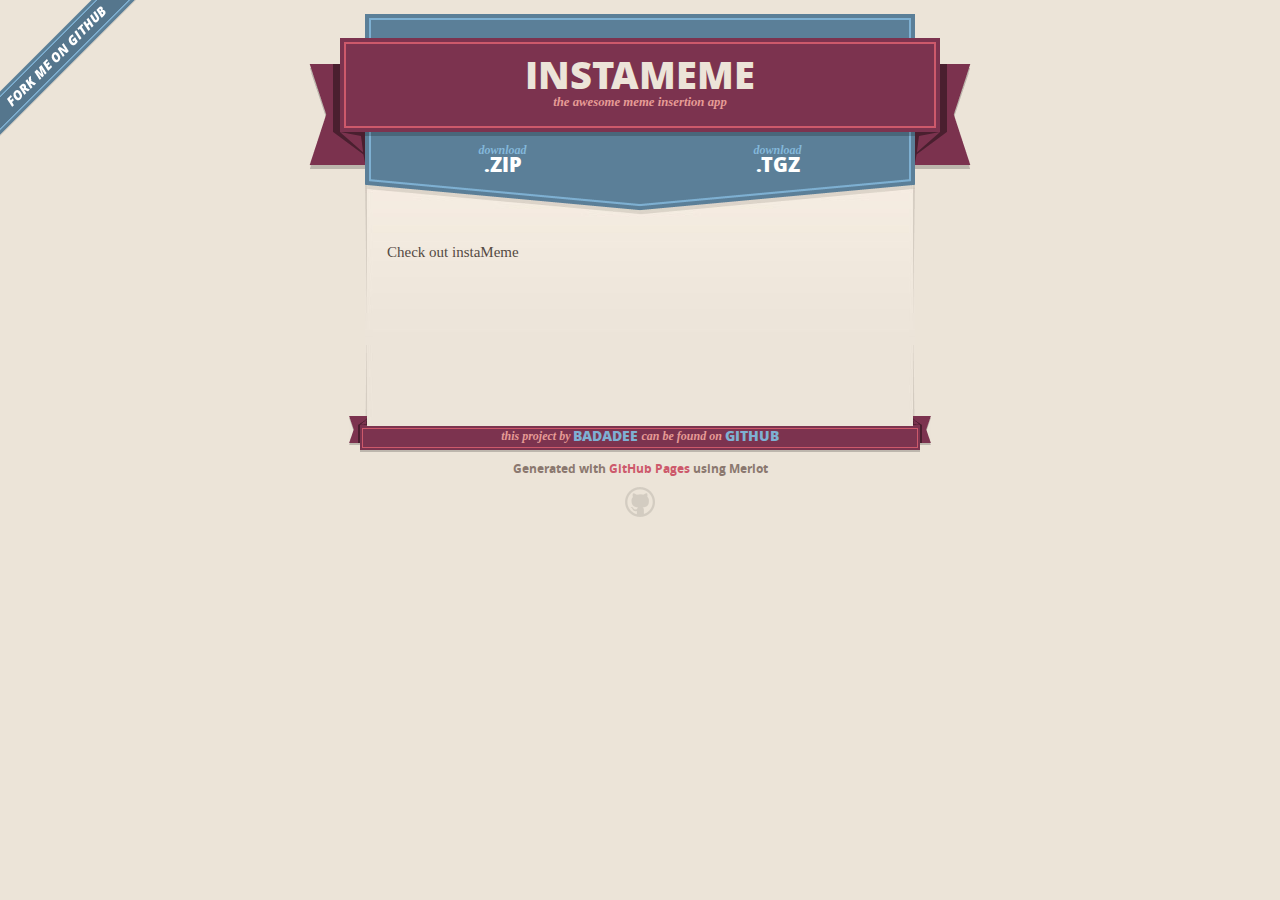
<file: index.html>
<!DOCTYPE html>
<html>
  <head>
    <meta charset='utf-8'>
    <meta http-equiv="X-UA-Compatible" content="chrome=1">
    <meta name="viewport" content="width=640" />

    <link rel="stylesheet" href="stylesheets/core.css" media="screen"/>
    <link rel="stylesheet" href="stylesheets/mobile.css" media="handheld, only screen and (max-device-width:640px)"/>
    <link rel="stylesheet" href="stylesheets/pygment_trac.css"/>

    <script type="text/javascript" src="javascripts/modernizr.js"></script>
    <script type="text/javascript" src="https://ajax.googleapis.com/ajax/libs/jquery/1.7.1/jquery.min.js"></script>
    <script type="text/javascript" src="javascripts/headsmart.min.js"></script>
    <script type="text/javascript">
      $(document).ready(function () {
        $('#main_content').headsmart()
      })
    </script>
    <title>Instameme by badadee</title>
  </head>

  <body>
    <a id="forkme_banner" href="https://github.com/badadee/instaMeme">View on GitHub</a>
    <div class="shell">

      <header>
        <span class="ribbon-outer">
          <span class="ribbon-inner">
            <h1>Instameme</h1>
            <h2>the awesome meme insertion app</h2>
          </span>
          <span class="left-tail"></span>
          <span class="right-tail"></span>
        </span>
      </header>

      <section id="downloads">
        <span class="inner">
          <a href="https://github.com/badadee/instaMeme/zipball/master" class="zip"><em>download</em> .ZIP</a><a href="https://github.com/badadee/instaMeme/tarball/master" class="tgz"><em>download</em> .TGZ</a>
        </span>
      </section>


      <span class="banner-fix"></span>


      <section id="main_content">
        <p>Check out instaMeme</p>
      </section>

      <footer>
        <span class="ribbon-outer">
          <span class="ribbon-inner">
            <p>this project by <a href="https://github.com/badadee">badadee</a> can be found on <a href="https://github.com/badadee/instaMeme">GitHub</a></p>
          </span>
          <span class="left-tail"></span>
          <span class="right-tail"></span>
        </span>
        <p>Generated with <a href="http://pages.github.com">GitHub Pages</a> using Merlot</p>
        <span class="octocat"></span>
      </footer>

    </div>

    
  </body>
</html>
</file>
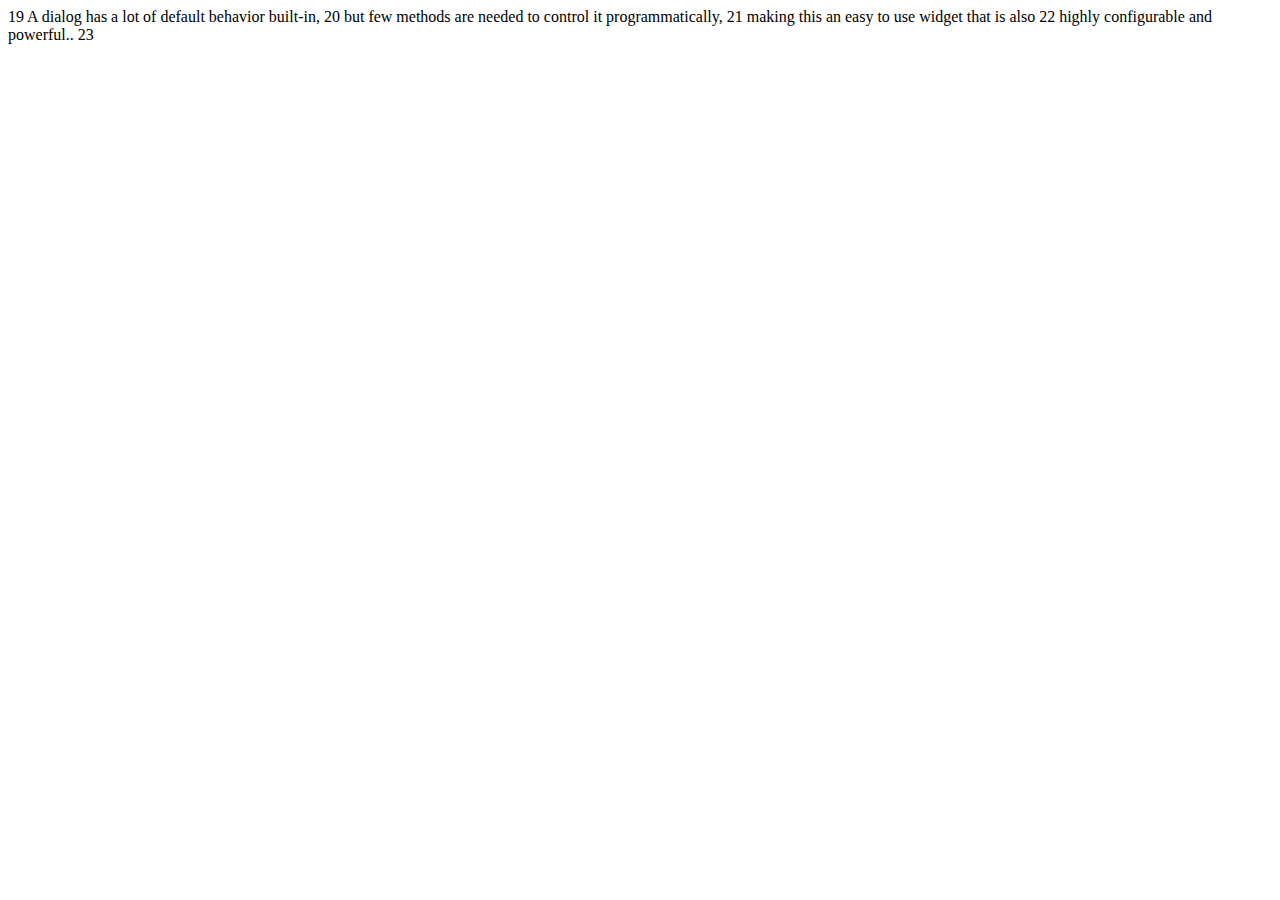
<file: background.html>
<!doctype html>
<html>
  <head>
    <title>qweeer</title>
    
	
	
	<div id="myDialog" title="Dialog title!">
19
A dialog has a lot of default behavior built-in, 
20
but few methods are needed to control it programmatically, 
21
making this an easy to use widget that is also 
22
highly configurable and powerful..
23
</div>

  </head>
  <body>
  </body>
</html>
</file>
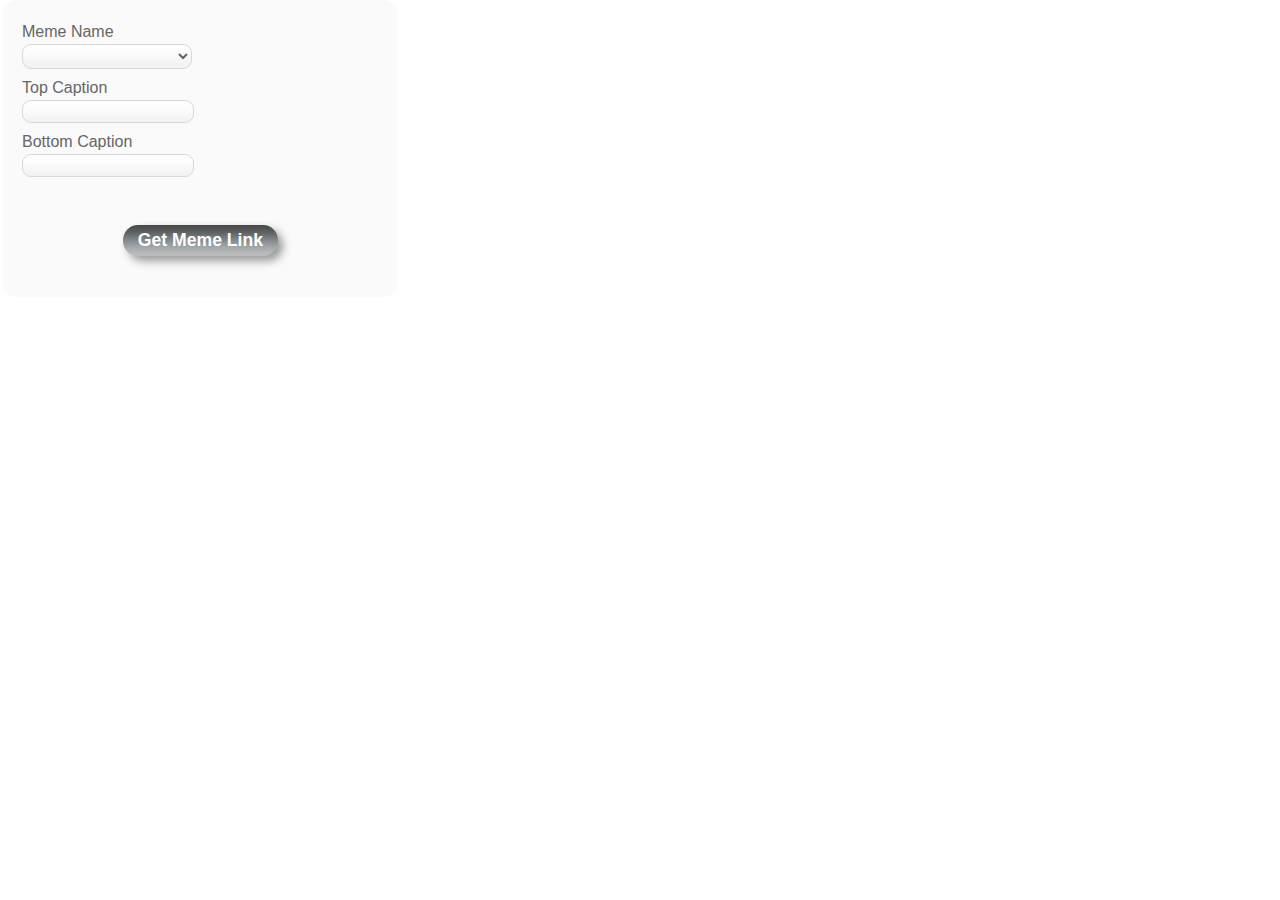
<file: popup.html>
<!doctype html>
<html>
  <head>
    <title>Getting Started Extension's Popup</title>
    <link rel="stylesheet" href="style.css" type="text/css">

    <!--
      - JavaScript and HTML must be in separate files: see our Content Security
      - Policy documentation[1] for details and explanation.
      -
      - [1]: http://developer.chrome.com/extensions/contentSecurityPolicy.html
     -->
	 <script type="text/javascript" src="mootools-core-1.4.5-full-nocompat.js"></script>
	 <script type="text/javascript" src="String.levenshtein.js"></script>
	 <script type="text/javascript" src="jquery-1.11.0.min.js"></script>
     <script src="popup.js"></script>
	
	</head>
	<body>
		<fieldset>
			<div id="meme-search">
				<label for="meme-name">Meme Name</label>
				<select tabindex="0" id="meme-dropdown-list"></select>
				
				<label for="top-caption">Top Caption</label>
				<input tabindex="1" type="text" name="top-caption" id="top-caption-input" class="text-input-field">
				
				<label for="bottom-caption">Bottom Caption</label>
				<input tabindex="1" type="text" name="bottom-caption" id="bottom-caption-input" class="text-input-field">
			</div>
			
			<div id="meme-results">
			</div>
			
			<div id="generate-meme-section">
				<button tabindex="5" type="submit" id="generate-meme-link">Get Meme Link</button>
			</div>
			
		</fieldset>
	</body>
</html>
</file>
<file: stylesheets/core.css>
@import url("screen.css");
@import url("non-screen.css") handheld;
@import url("non-screen.css") only screen and (max-device-width:640px);
</file>
<file: stylesheets/mobile.css>
/* Generated by Font Squirrel (http://www.fontsquirrel.com) on February 9, 2012 */


@font-face {
  font-family: 'Open Sans';
  src: url('../fonts/opensans-regular-webfont.eot');
  src: url('../fonts/opensans-regular-webfont.eot?#iefix') format('embedded-opentype'),
       url('../fonts/opensans-regular-webfont.woff') format('woff'),
       url('../fonts/opensans-regular-webfont.ttf') format('truetype'),
       url('../fonts/opensans-regular-webfont.svg#OpenSansRegular') format('svg');
  font-weight: normal;
  font-style: normal;
}

@font-face {
  font-family: 'Open Sans';
  src: url('../fonts/opensans-italic-webfont.eot');
  src: url('../fonts/opensans-italic-webfont.eot?#iefix') format('embedded-opentype'),
       url('../fonts/opensans-italic-webfont.woff') format('woff'),
       url('../fonts/opensans-italic-webfont.ttf') format('truetype'),
       url('../fonts/opensans-italic-webfont.svg#OpenSansItalic') format('svg');
  font-weight: normal;
  font-style: italic;
}

@font-face {
  font-family: 'Open Sans';
  src: url('../fonts/opensans-bold-webfont.eot');
  src: url('../fonts/opensans-bold-webfont.eot?#iefix') format('embedded-opentype'),
       url('../fonts/opensans-bold-webfont.woff') format('woff'),
       url('../fonts/opensans-bold-webfont.ttf') format('truetype'),
       url('../fonts/opensans-bold-webfont.svg#OpenSansBold') format('svg');
  font-weight: bold;
  font-style: normal;
}

@font-face {
  font-family: 'Open Sans';
  src: url('../fonts/opensans-bolditalic-webfont.eot');
  src: url('../fonts/opensans-bolditalic-webfont.eot?#iefix') format('embedded-opentype'),
       url('../fonts/opensans-bolditalic-webfont.woff') format('woff'),
       url('../fonts/opensans-bolditalic-webfont.ttf') format('truetype'),
       url('../fonts/opensans-bolditalic-webfont.svg#OpenSansBoldItalic') format('svg');
  font-weight: bold;
  font-style: italic;
}

@font-face {
  font-family: 'Open Sans';
  src: url('../fonts/opensans-extrabold-webfont.eot');
  src: url('../fonts/opensans-extrabold-webfont.eot?#iefix') format('embedded-opentype'),
       url('../fonts/opensans-extrabold-webfont.woff') format('woff'),
       url('../fonts/opensans-extrabold-webfont.ttf') format('truetype'),
       url('../fonts/opensans-extrabold-webfont.svg#OpenSansExtrabold') format('svg');
  font-weight: bolder;
  font-style: normal;
}


/* http://meyerweb.com/eric/tools/css/reset/ 
   v2.0 | 20110126
   License: none (public domain)
*/

html, body, div, span, applet, object, iframe,
h1, h2, h3, h4, h5, h6, p, blockquote, pre,
a, abbr, acronym, address, big, cite, code,
del, dfn, em, img, ins, kbd, q, s, samp,
small, strike, strong, sub, sup, tt, var,
b, u, i, center,
dl, dt, dd, ol, ul, li,
fieldset, form, label, legend,
table, caption, tbody, tfoot, thead, tr, th, td,
article, aside, canvas, details, embed, 
figure, figcaption, footer, header, hgroup, 
menu, nav, output, ruby, section, summary,
time, mark, audio, video {
  margin: 0;
  padding: 0;
  border: 0;
  font-size: 100%;
  font: inherit;
  vertical-align: baseline;
}
/* HTML5 display-role reset for older browsers */
article, aside, details, figcaption, figure, 
footer, header, hgroup, menu, nav, section {
  display: block;
}
body {
  line-height: 1;
}
ol, ul {
  list-style: none;
}
blockquote, q {
  quotes: none;
}
blockquote:before, blockquote:after,
q:before, q:after {
  content: '';
  content: none;
}
table {
  border-collapse: collapse;
  border-spacing: 0;
}

header, footer, section {
  display: block;
  position: relative;
}

/* STYLES */

div.shell {
  display: block;
  width: 640px;
  margin: 0 auto;
}

a#forkme_banner {
  display: none;
}

/* header */

header {
  position: relative;
  z-index: 2;
  margin: 0;
  max-width: 640px;
  top: 51px;
}

header span.ribbon-inner {
  position: relative;
  display: block;
  background-color: #cd596b;
  border: 8px solid #7c334f;
  padding: 6px;
  z-index: 1;
}

header span.left-tail, header span.right-tail {
  position: relative;
  display: block;
  width: 19px;
  height: 10px;
  background: transparent url(../images/ribbon-tail-sprite-2x.png) 0 0 no-repeat;
  position: absolute;
  bottom: -10px;
  z-index: 0;
}

header span.left-tail {
  background-position: 0 0;
  left: 0;
}

header span.right-tail {
  background-position: -19px 0;
  right: 0;
}

header h1 {
  background-color: #7c334f;
  font-size: 2em;
  font-weight: bolder;
  font-style: normal;
  text-transform: uppercase;
  color: #ece4d8;
  text-align: center;
  line-height:1;  
  padding: 14px 20px 0;
}

header h2 {
  background-color: #7c334f;
  font: bold italic .85em/1.5 Georgia, Times, “Times New Roman”, serif;
  color: #e69b95;
  padding-bottom: 14px;
  margin-top: -3px;
  text-align: center;
}

section#downloads {
  position: relative;
  display: block;
  height: 171px;
  width: 602px;
  padding-bottom: 150px;
  margin: 51px auto -250px;
  z-index: 1;
  background: transparent url(../images/shield.png) center 0 no-repeat;
}

section#downloads a {
  display: none;
}

span.banner-fix {
  background: transparent url(../images/shield-fallback.png) center top no-repeat;
  display: block;
  height: 31px;
  position: absolute;
  width: 640px;
  top: 20px;

}

section#main_content {
  z-index: 2;
  padding: 20px 40px 0;
  min-height:185px;
}

/* footer */

footer {
  background: none;
  padding-top: 104px;
  margin: -94px auto 40px;
  max-width:640px;
  text-align: center;
}

footer span.ribbon-outer {
  display: block;
  position: relative;
  border-bottom: 2px solid #bdb6ad;
}

footer span.ribbon-inner {
  position: relative;
  display: block;
  background-color: #cd596b;
  border: 8px solid #7c334f;
  padding: 6px;
  z-index: 1;
}

footer p {
  font-family: 'Open Sans', sans-serif;
  font-weight: bold;
  font-size: .6em;
  color: #8b786f;
}

footer a {
  color: #cd596b;
}

footer span.ribbon-inner p {
  background-color: #7c334f;
  margin: 0;
  color: #e69b95;
  font: bold italic 22px/1 Georgia, Times, “Times New Roman”, serif;
  height: auto;
  line-height: 1.1;
  padding: 20px 0px 10px;
}

footer span.ribbon-inner a {
  display: block;
  position: relative;
  bottom: 0;
  color: #7eb0d2;
  font-family: 'Open Sans', sans-serif;
  text-transform: uppercase;
  font-style: normal;
  font-weight: bolder;
  font-size: 38px;
  padding-bottom: 10px;
}

footer span.ribbon-inner a:hover {
  color: #7eb0d2;
}

footer span.left-tail, footer span.right-tail {
  position: relative;
  display: block;
  width: 23px;
  height: 126px;
  background: transparent url(../images/small-ribbon-tail-sprite-2x.png) 0 0 no-repeat;
  position: absolute;
  top: -126px;
  z-index: 0;
}

footer span.left-tail {
  background-position: 0 0;
  left: 0;
}

footer span.right-tail {
  background-position: -23px 0;
  right: 0;
}

footer span.octocat {
  background: transparent url(../images/octocat-2x.png) 0 0 no-repeat;
  display: block;
  width: 60px;
  height: 60px;
  margin: 20px auto 0;}

/* content */

body {
  background: #ece4d8;
  font: normal normal 30px/1.5 Georgia, Palatino,” Palatino Linotype”, Times, “Times New Roman”, serif;
  color: #544943;
  -webkit-font-smoothing: antialiased;
}

a, a:hover {
  color: #417090;
}

a {
  text-decoration: none;
}

a:hover {
  text-decoration: underline;
}

h1,h2,h3,h4,h5,h6 {
  font-family: 'Open Sans', sans-serif;
  font-weight: bold;
}

p {
  margin: .7em 0 0;
}

strong {
  font-weight: bold;
}

em {
  font-style: italic;
}

ol {
  margin: .7em 0;
  list-style-type: decimal;
  padding-left: 1.35em;
}

ul {
  margin: .7em 0;
  padding-left: 1.35em;
}

ul li {
  padding-left: 20px;
  background: transparent url(../images/chevron-2x.png) left 15px no-repeat;
}

blockquote {
  font-family: 'Open Sans', sans-serif;
  margin: 20px 0;
  color: #8b786f;
  padding-left: 1.35em;
  background: transparent url('../images/blockquote-gfx-2x.png') 0 8px no-repeat;
}

img {
  -webkit-box-shadow: 0px 4px 0px #bdb6ad;
  -moz-box-shadow: 0px 4px 0px #bdb6ad;
  box-shadow: 0px 4px 0px #bdb6ad;
  border: 4px solid #fff6e9;
  max-width: 556px;
}

hr {
  border: none;
  outline: none;
  height: 42px;
  background: transparent url('../images/hr-2x.jpg') center center repeat-x;
  margin: 0 0 20px;
}

code {
  background: #fff6e9;
  font: normal normal .9em/1.7 "Lucida Sans Typewriter", "Lucida Console", Monaco, "Bitstream Vera Sans Mono", monospace;
  padding: 0 5px 1px;
}

pre {
  margin: 10px 0 20px;
  padding: .7em;
  background: #fff6e9;
  border-bottom: 4px solid #bdb6ad;
  font: normal normal .9em/1.7 "Lucida Sans Typewriter", "Lucida Console", Monaco, "Bitstream Vera Sans Mono", monospace;
  overflow: auto;
}

table {
  background: #fff6e9;
  display: table;
  width: 100%;
  border-collapse: separate;
  border-bottom: 4px solid #bdb6ad;
  margin: 10px 0;
}

tr {
  display: table-row;
}

th {
  display: table-cell;
  padding: 2px 10px;
  border: solid #ece4d8;
  border-width: 0 4px 4px 0;
  color: #cd596b;
  font-family: 'Open Sans', sans-serif;
  font-weight: bold;
  font-size: .85em;
}

td {
  display: table-cell;
  padding: 0 .7em;
  border: solid #ece4d8;
  border-width: 0 4px 4px 0;
}

td:last-child, th:last-child {
  border-right: none;
}

tr:last-child td {
  border-bottom: none;
}

dl {
  margin: .7em 0 20px;
}

dt {
  font-family: 'Open Sans', sans-serif;
  font-weight: bold;
}

dd {
  padding-left: 1.35em;
}

dd p:first-child {
  margin-top: 0;
}

/* Content based headers */

#main_content > .header-level-1:first-child,
#main_content > .header-level-2:first-child,
#main_content > .header-level-3:first-child,
#main_content > .header-level-4:first-child,
#main_content > .header-level-5:first-child,
#main_content > .header-level-6:first-child {
  margin-top: 0;
}

.header-level-1 {
  font-size: 1.85em;
  border-bottom: .2em double #d3ccc1;
  color: #7c334f;
  text-align: center;
  font-style: italic;
  margin: 1.1em 0 .38em;
  line-height: 1.2;
  padding-bottom: 10px
}

.header-level-2 {
  font-size: 1.58em;
  color: #7c334f;
  margin: .95em 0 .5em;
  border-bottom: .1em solid #D3CCC1;
  line-height: 1.2;
  padding-bottom: 10px
}

.header-level-3 {
  margin: 20px 0 10px;
  font-size: 1.45em;
}

.header-level-4 {
  margin: .6em 0;
  font-size: 1.2em;
  color: #cd596b;
}

.header-level-5 {
  margin: .7em 0;
  font-size: 1em;
  color: #8b786f;
}

.header-level-6 {
  margin: .8em 0;
  font-size: .85em;
  font-style: italic;
}
</file>
<file: stylesheets/pygment_trac.css>
.highlight  { background: #ffffff; }
.highlight .c { color: #999988; font-style: italic } /* Comment */
.highlight .err { color: #a61717; background-color: #e3d2d2 } /* Error */
.highlight .k { font-weight: bold } /* Keyword */
.highlight .o { font-weight: bold } /* Operator */
.highlight .cm { color: #999988; font-style: italic } /* Comment.Multiline */
.highlight .cp { color: #999999; font-weight: bold } /* Comment.Preproc */
.highlight .c1 { color: #999988; font-style: italic } /* Comment.Single */
.highlight .cs { color: #999999; font-weight: bold; font-style: italic } /* Comment.Special */
.highlight .gd { color: #000000; background-color: #ffdddd } /* Generic.Deleted */
.highlight .gd .x { color: #000000; background-color: #ffaaaa } /* Generic.Deleted.Specific */
.highlight .ge { font-style: italic } /* Generic.Emph */
.highlight .gr { color: #aa0000 } /* Generic.Error */
.highlight .gh { color: #999999 } /* Generic.Heading */
.highlight .gi { color: #000000; background-color: #ddffdd } /* Generic.Inserted */
.highlight .gi .x { color: #000000; background-color: #aaffaa } /* Generic.Inserted.Specific */
.highlight .go { color: #888888 } /* Generic.Output */
.highlight .gp { color: #555555 } /* Generic.Prompt */
.highlight .gs { font-weight: bold } /* Generic.Strong */
.highlight .gu { color: #800080; font-weight: bold; } /* Generic.Subheading */
.highlight .gt { color: #aa0000 } /* Generic.Traceback */
.highlight .kc { font-weight: bold } /* Keyword.Constant */
.highlight .kd { font-weight: bold } /* Keyword.Declaration */
.highlight .kn { font-weight: bold } /* Keyword.Namespace */
.highlight .kp { font-weight: bold } /* Keyword.Pseudo */
.highlight .kr { font-weight: bold } /* Keyword.Reserved */
.highlight .kt { color: #445588; font-weight: bold } /* Keyword.Type */
.highlight .m { color: #009999 } /* Literal.Number */
.highlight .s { color: #d14 } /* Literal.String */
.highlight .na { color: #008080 } /* Name.Attribute */
.highlight .nb { color: #0086B3 } /* Name.Builtin */
.highlight .nc { color: #445588; font-weight: bold } /* Name.Class */
.highlight .no { color: #008080 } /* Name.Constant */
.highlight .ni { color: #800080 } /* Name.Entity */
.highlight .ne { color: #990000; font-weight: bold } /* Name.Exception */
.highlight .nf { color: #990000; font-weight: bold } /* Name.Function */
.highlight .nn { color: #555555 } /* Name.Namespace */
.highlight .nt { color: #000080 } /* Name.Tag */
.highlight .nv { color: #008080 } /* Name.Variable */
.highlight .ow { font-weight: bold } /* Operator.Word */
.highlight .w { color: #bbbbbb } /* Text.Whitespace */
.highlight .mf { color: #009999 } /* Literal.Number.Float */
.highlight .mh { color: #009999 } /* Literal.Number.Hex */
.highlight .mi { color: #009999 } /* Literal.Number.Integer */
.highlight .mo { color: #009999 } /* Literal.Number.Oct */
.highlight .sb { color: #d14 } /* Literal.String.Backtick */
.highlight .sc { color: #d14 } /* Literal.String.Char */
.highlight .sd { color: #d14 } /* Literal.String.Doc */
.highlight .s2 { color: #d14 } /* Literal.String.Double */
.highlight .se { color: #d14 } /* Literal.String.Escape */
.highlight .sh { color: #d14 } /* Literal.String.Heredoc */
.highlight .si { color: #d14 } /* Literal.String.Interpol */
.highlight .sx { color: #d14 } /* Literal.String.Other */
.highlight .sr { color: #009926 } /* Literal.String.Regex */
.highlight .s1 { color: #d14 } /* Literal.String.Single */
.highlight .ss { color: #990073 } /* Literal.String.Symbol */
.highlight .bp { color: #999999 } /* Name.Builtin.Pseudo */
.highlight .vc { color: #008080 } /* Name.Variable.Class */
.highlight .vg { color: #008080 } /* Name.Variable.Global */
.highlight .vi { color: #008080 } /* Name.Variable.Instance */
.highlight .il { color: #009999 } /* Literal.Number.Integer.Long */

.type-csharp .highlight .k { color: #0000FF }
.type-csharp .highlight .kt { color: #0000FF }
.type-csharp .highlight .nf { color: #000000; font-weight: normal }
.type-csharp .highlight .nc { color: #2B91AF }
.type-csharp .highlight .nn { color: #000000 }
.type-csharp .highlight .s { color: #A31515 }
.type-csharp .highlight .sc { color: #A31515 }
</file>
<file: style.css>
body {
}

body {
	font-size:1em;
	font-family:arial;
	margin: 0px;
	width: 400px;
	height: 300px;
}


#page {
	width:300px;
	color:#000;
	font-size:80%;
	margin:20px auto 0;
}

#page a {
	color:red;
	text-decoration:underline;
}

h1 {
	font-size:140%;
}

fieldset {
	overflow:hidden;
	width:240px;
	background:#fafafa;
	border:0;
	-moz-border-radius:15px;
	-webkit-border-radius:15px;
	-moz-box-shadow:0 8px 5px #444;
	padding:0px;
	width: 99%;
	height: 99%;
}

div#meme-results{
	width: 45%;
	float: right;
	height: 74%;
}

div#meme-search {
	font-family:arial;
	font-size:100%;
	color:#666;
	margin-top: 20px;
	margin-left: 20px;
	width: 49%;
	height: 69%;
	float: left;
}

div#meme-search label {
	float:left;
	display:block;
	clear:both;
	margin:3px 0;
}

.text-input-field{
	color:#666;
	border:1px solid #d8d8d8;
	width:150px;
	float:left;
	-moz-border-radius:9px;
	-webkit-border-radius:9px;
	background:url(gradient_white.png) repeat-x top left #efefef;
	margin:0 0 7px;
	padding:3px 10px;
}

form#meme-search textarea {
	color:#666;
	font-size:110%;
	font-family:arial;
	height:80px;
	border:1px solid #d8d8d8;
	width:220px;
	-moz-border-radius:12px;
	-webkit-border-radius:12px;
	background:url(gradient_white.png) repeat-x top left #efefef;
	margin-bottom:10px;
	padding:2px 10px;
}

#generate-meme-link{
	background: url('gradient_black.png') repeat-x top left #BDBCBC;
	-moz-border-radius: 15px;
	-webkit-border-radius: 15px;
	-moz-box-shadow: 5px 5px 8px #999;
	-webkit-box-shadow: 5px 5px 8px #999;
	border: 0;
	cursor: pointer;
	color: #fff;
	margin-top: 15px;
	float: right;
	font-weight: bold;
	font-size: 110%;
	padding: 5px 15px;
	margin-right: 120px;
	margin-top: 0px;
}

#generated-meme-link{
	text-align: center;
	padding-top: 47px;
}

#generate-meme-section{
	width: 100%;
	height: 30%;
	margin-top: 220px;
}

#meme-dropdown-list {
	color: #666;
	margin: 0 0 7px 0;
	border: 1px solid #d8d8d8;
	width: 170px;
	float: left;
	-moz-border-radius: 9px;
	-webkit-border-radius: 9px;
	background: url('gradient_white.png') repeat-x top left #efefef;
	padding: 3px 5px 3px 5px;
}
</file>
